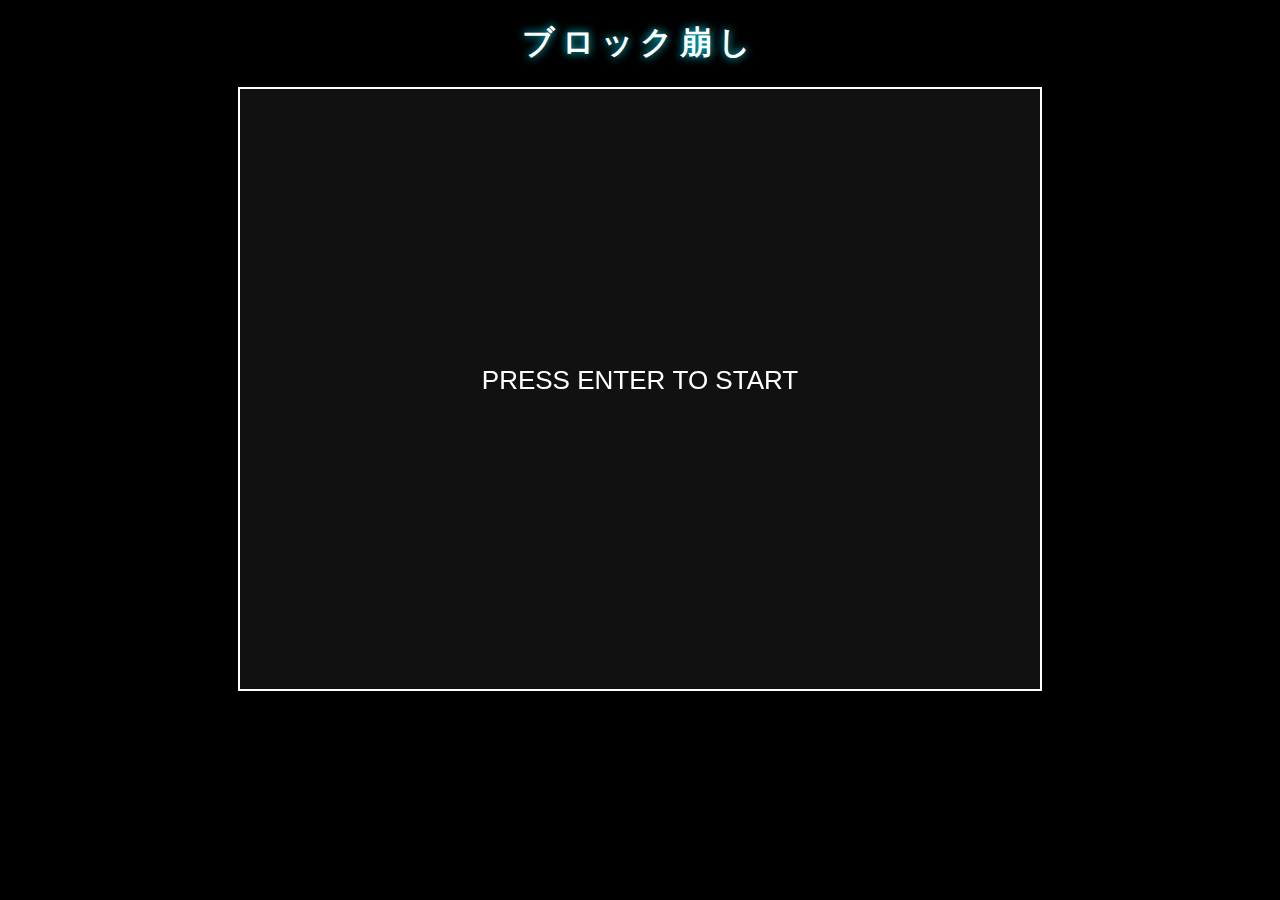
<file: index.html>
<!DOCTYPE html>
<html lang="ja">
<head>
  <meta charset="UTF-8" />
  <link rel="stylesheet" href="style.css">
  <title>ブロック崩し</title>
  <style>
    body {
      margin: 0;
      background: #000;
    }
    canvas {
      display: block;
      margin: 0 auto;
      background: #111;
    }
  </style>
</head>
<body>
  <h1 class="title">ブロック崩し</h1>
  <canvas id="gameCanvas" width="800" height="600"></canvas>

  <script src="script.js" defer></script>
</body>
</html>
</file>
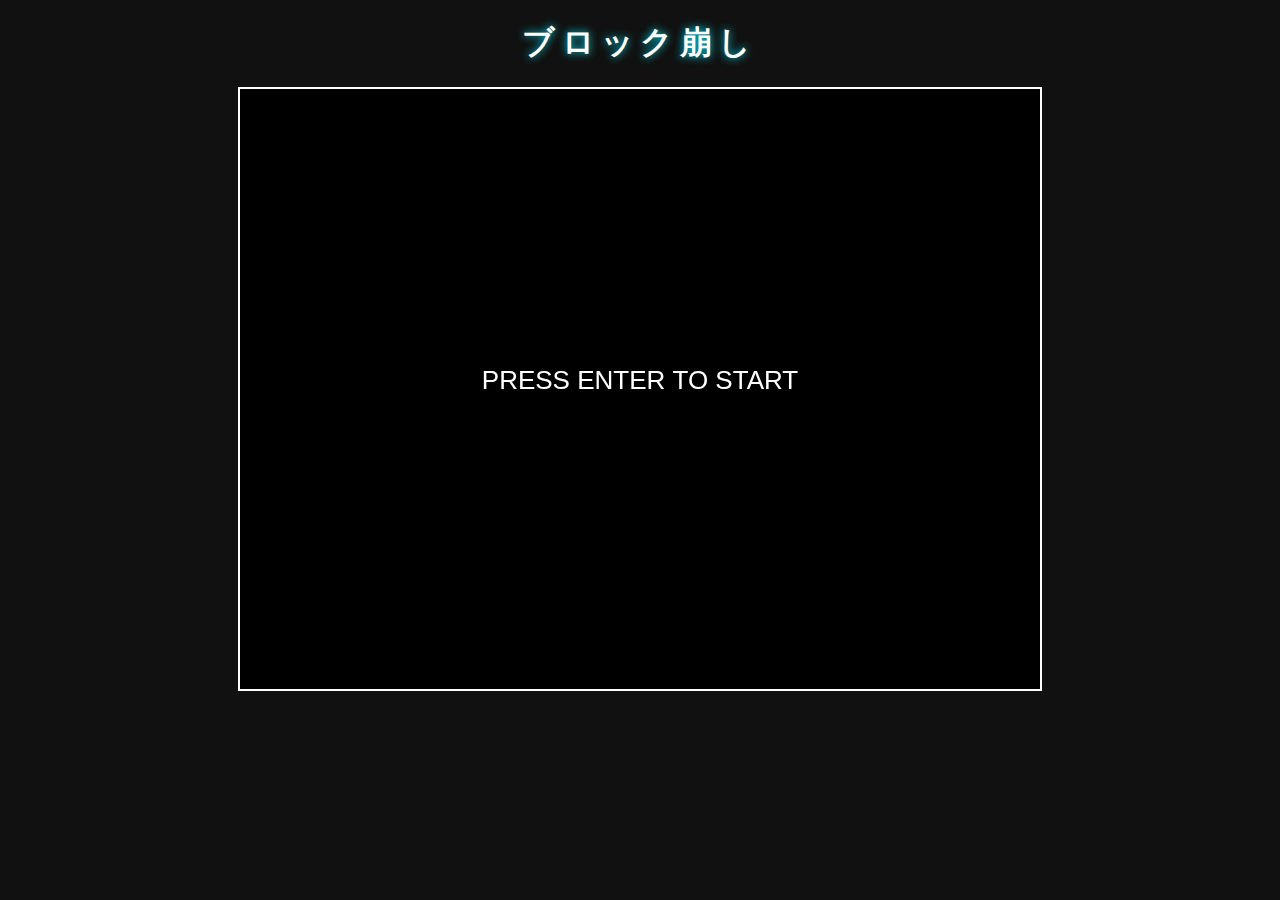
<file: docs/index.html>
<!DOCTYPE html>
<html lang="ja">
<head>
  <meta charset="UTF-8" />
  <link rel="stylesheet" href="style.css">
  <title>ブロック崩し</title>
  
</head>
<body>
  <h1 class="title">ブロック崩し</h1>
  <canvas id="gameCanvas" width="800" height="600"></canvas>

  <script src="script.js" defer></script>
</body>
</html>
</file>
<file: style.css>
body {
  background: #111;
  color: #fff;
  text-align: center;
  font-family: sans-serif;
}

canvas {
  background: #000;
  display: block;
  margin: 20px auto;
  border: 2px solid #fff;
  cursor: pointer;
}

.title {
  letter-spacing: 0.2em;
  text-shadow: 0 0 8px #00eaff;
}
</file>
<file: docs/style.css>
body {
  background: #111;
  color: #fff;
  text-align: center;
  font-family: sans-serif;
}

canvas {
  background: #000;
  display: block;
  margin: 20px auto;
  border: 2px solid #fff;
  cursor: pointer;
}

.title {
  letter-spacing: 0.2em;
  text-shadow: 0 0 8px #00eaff;
}
</file>
